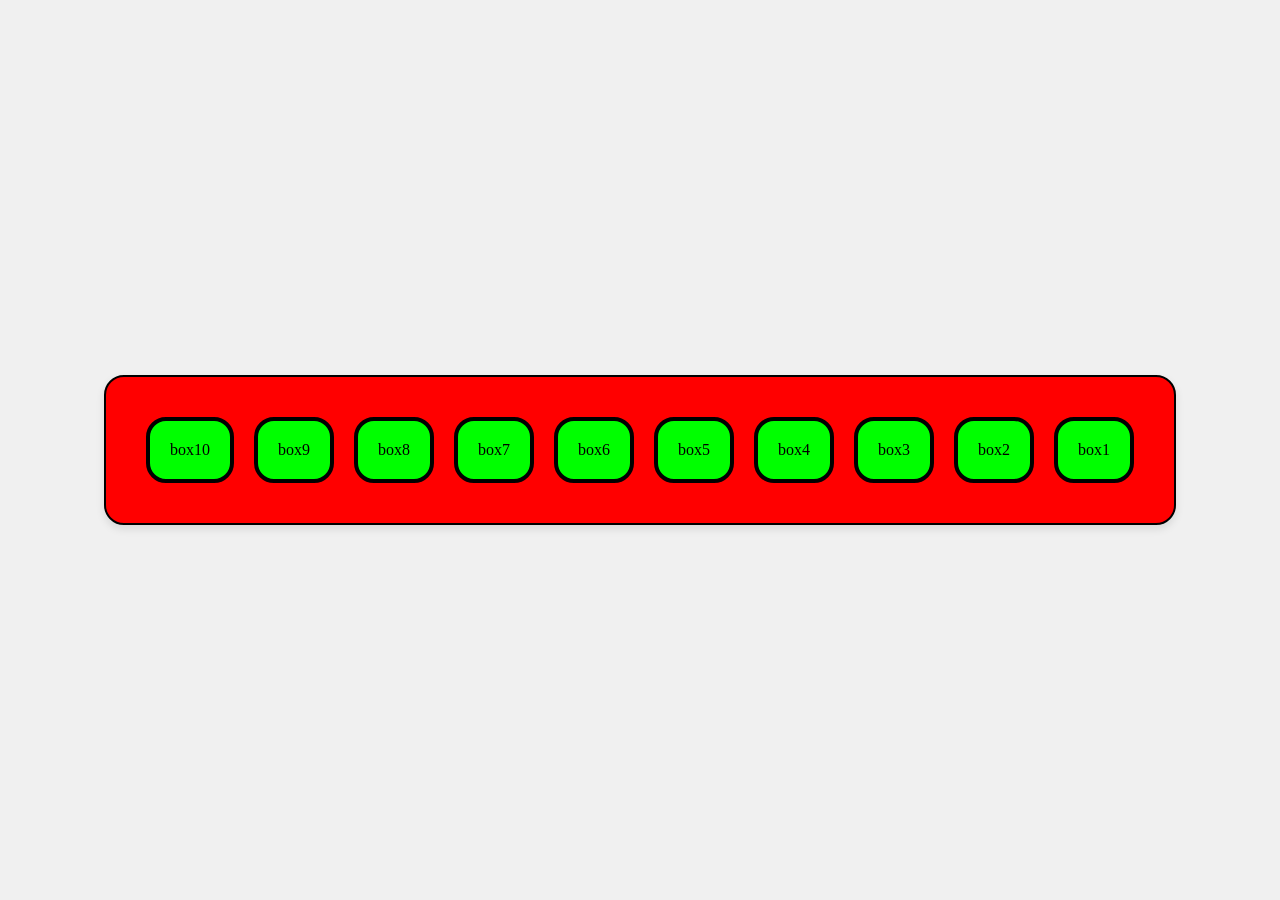
<file: index.html>
<!DOCTYPE html>
<html lang="en">
<head>
    <meta charset="UTF-8">
    <meta name="viewport" content="width=device-width, initial-scale=1.0">
    <title>Day flex box</title>
    <link rel="stylesheet" href="style.css">
</head>
<body>
    <div class="container">
        <div class="batch6">box1</div>
        <div class="batch6">box2</div>
        <div class="batch6">box3</div>
        <div class="batch6">box4</div>
        <div class="batch6">box5</div>
        <div class="batch6">box6</div>
        <div class="batch6">box7</div>
        <div class="batch6">box8</div>
        <div class="batch6">box9</div>
        <div class="batch6">box10</div>
    </div>
</body>
</html>
</file>
<file: style.css>
*{
    margin: 0;
    padding: 0;
    box-sizing: border-box;
}

body{
    display: flex;
    justify-content: center;
    align-items: center;
    height: 100vh;
    background-color: #f0f0f0;
}
.container{
    display: flex;
    gap: 20px;
    padding: 40px;
    border-radius: 10px;
    flex-flow: wrap;
    flex-direction: row-reverse;
    justify-content: space-between;
    background-color: #ff0000;
    box-shadow: 0 4px 8px rgba(0,0,0,0.1);
    border: 2px solid #000;
    border-radius: 20px
}

.batch6{
    display: flex;
    gap: 20px;
    border: 4px solid #000;
    border-radius: 20px;
    padding: 20px;
    background-color: #00ff00;

    
}
</file>
